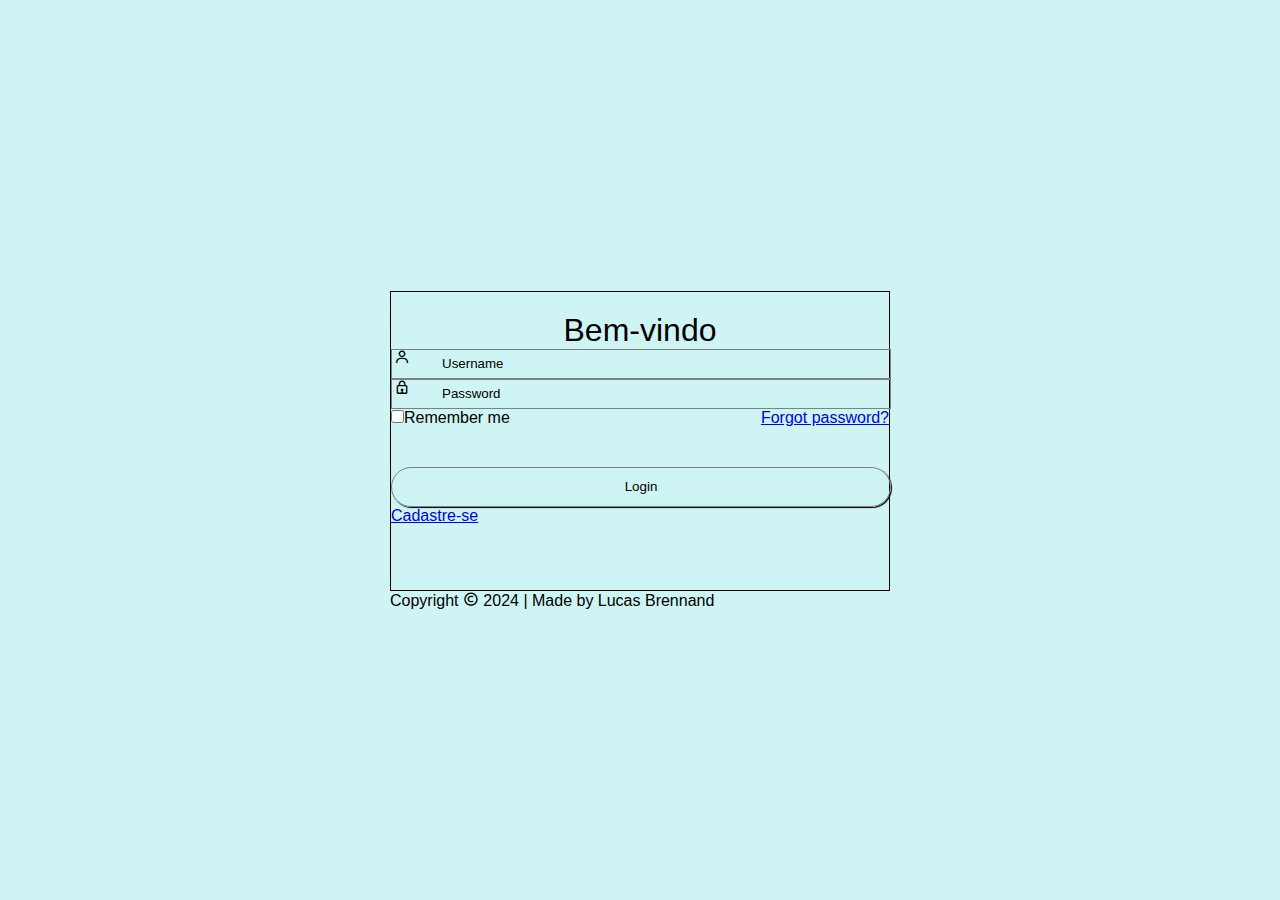
<file: login.html>
<!doctype html>
<html lang="en">
<head>
  <meta charset="UTF-8">
  <meta name="viewport" content="width=device-width, user-scalable=no, initial-scale=1.0, maximum-scale=1.0, minimum-scale=1.0">
  <meta http-equiv="X-UA-Compatible" content="ie=edge">
  <title>Login</title>
  <link rel="stylesheet" href="css/login.css">
  <link rel="stylesheet" href="https://cdnjs.cloudflare.com/ajax/libs/font-awesome/4.7.0/css/font-awesome.min.css">
  <link href='https://unpkg.com/boxicons@2.1.4/css/boxicons.min.css' rel='stylesheet'>
</head>
<body>
<div class="box">
  <div class="innerBox">
    <div class="welcome">Bem-vindo</div>
    <div class="info">
        <label><i class="bx bxs bx-user"></i><input type="text" placeholder="Username" required></label>
      <label><i class="bx bxs bx-lock"></i><input type="text" placeholder="Password" required></label>
    </div>
    <div class="options">
      <label class="remember"><input class="remember" type="checkbox">Remember me</label>
      <a href="#" class="forgotLink">Forgot password?</a>
    </div>
    <button type="submit" class="loginBtn">Login</button>
    <div class="register"><a href="#">Cadastre-se</a></div>
  </div>
  <footer>
  <div class="copyright">
    Copyright <i class="bx bx-copyright"></i> 2024 | Made by Lucas Brennand
  </div>
  </footer>
</div>
</body>
</html>
</file>
<file: css/login.css>
*{
  margin:0;
  padding:0;
  box-sizing: border-box;
  font-family: 'Poppins', sans-serif;
}
body{
  background-color: #cef5f3;
  border: 0;
  margin: 0;
  color: black;
  display: flex;
  justify-content: center;
  align-items: center;
  min-height: 100vh;
}

.welcome{
  font-size: xx-large;
  color: black;
  margin-top: 20px;
  text-align: center;
}

.innerBox{
  width: 500px;
  height: 300px;
  border: 1px solid black;
}
.info input{
  background-color: transparent;
  color: black;
  border: 1px solid gray;
  width: 500px;
  height: 30px;
}
.info input:focus{
  outline: none;
}
.info input:active{

}
.info input::placeholder{
  color: black;
  left: 50px;
  position: absolute;
}
.info i{
  position: absolute;
  transform: translateX(20%);
}

.loginBtn{
  margin: auto;
  width: 500px;
  height: 40px;
  border-radius: 20px;
  background-color: transparent;
  border: 1px solid gray;
  box-shadow: 1px 1px 1px black;
}
.loginBtn:hover{
  cursor: pointer;
  opacity: 60%;
}
.options{
  display: flex;
  flex: 1;
  flex-wrap: nowrap;
  justify-content: space-between;
  margin: 0 auto 40px;
  flex-direction: row;
}
.forgotLink{
  background-color: transparent;
  border: none;
  cursor: pointer;
}
</file>
